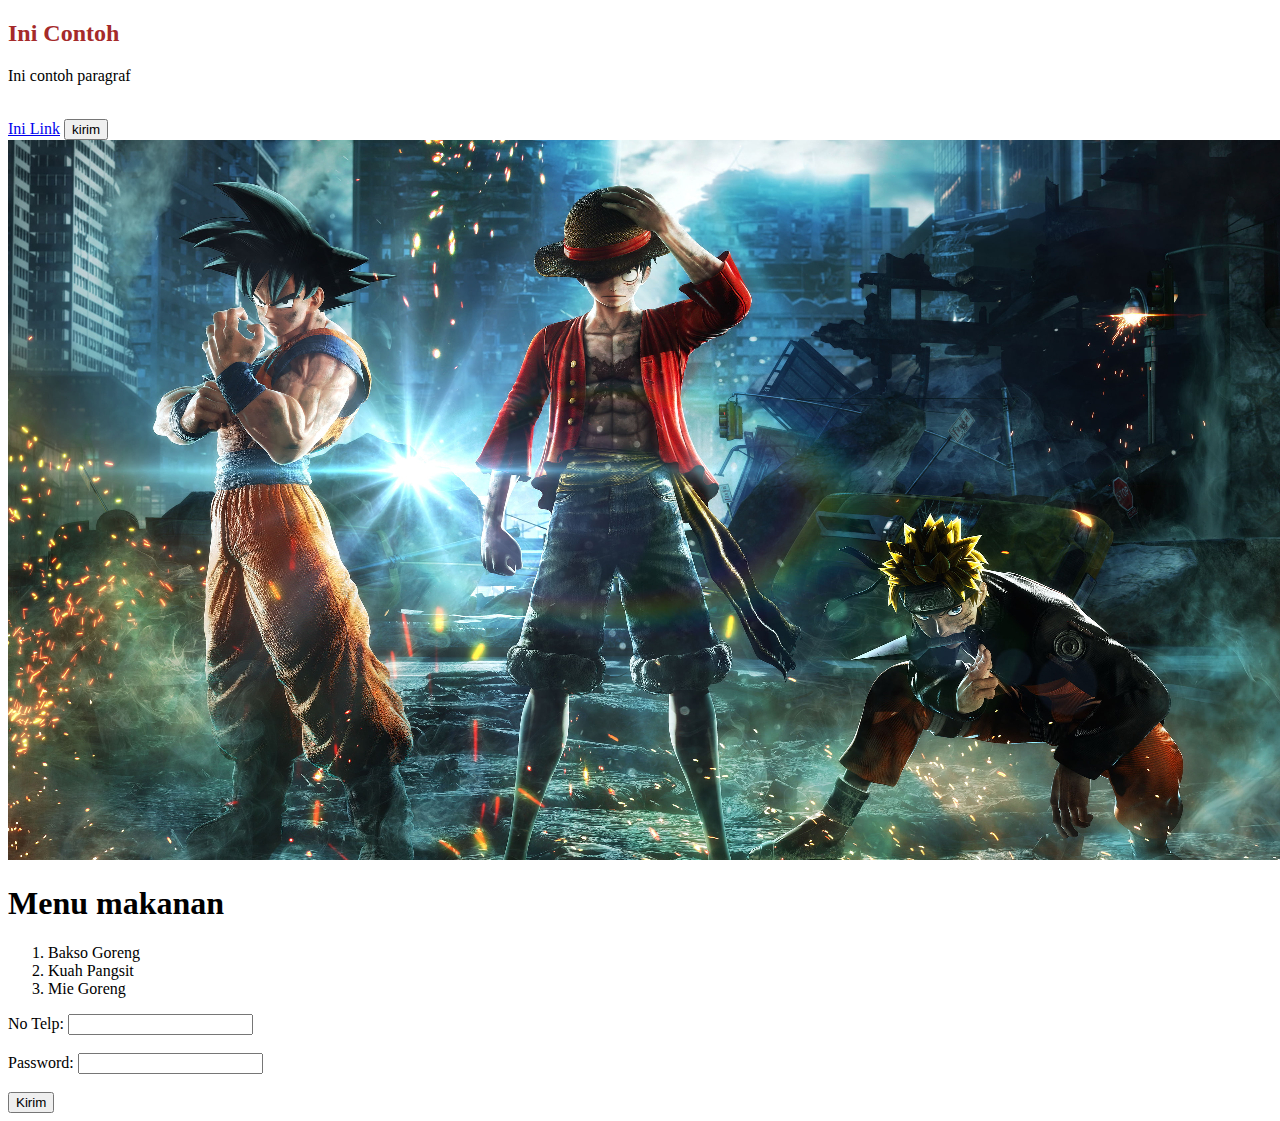
<file: Pertemuan 2/Latihan/index.html>
<!DOCTYPE html>
<html lang="en">
<head>
    <meta charset="UTF-8">
    <meta name="viewport" content="width=device-width, initial-scale=1.0">
    <title>Pertemuan 2</title>
    <link rel="stylesheet" href="style.css">
</head>
<body>
    <h2>Ini Contoh</h2>
    <p>Ini contoh paragraf</p><br>
    <a href="https://otakudesu.best" target="_blank" rel="noopener noreferrer">Ini Link</a>
    <button>kirim</button>
    <img src="img/jp.jpg" alt="">
    <h1>Menu makanan</h1>
    <ol>
        <li>Bakso Goreng</li>
        <li>Kuah Pangsit</li>
        <li>Mie Goreng</li>
    </ol>
    <form action="">
        <label for="nama">No Telp:</label>
        <input type="number" id="nama" name="nama"><br><br>

        <label for="pwd">Password:</label>
        <input type="password" id="pwd" name="pwd"><br><br>

        <input type="submit" value="Kirim">

</body>
</html>
</file>
<file: Pertemuan 2/Latihan/style.css>
h2 {
    color: brown;
}

h2:hover{
    transition: color 0,5%;
    color: blue;
}
</file>
